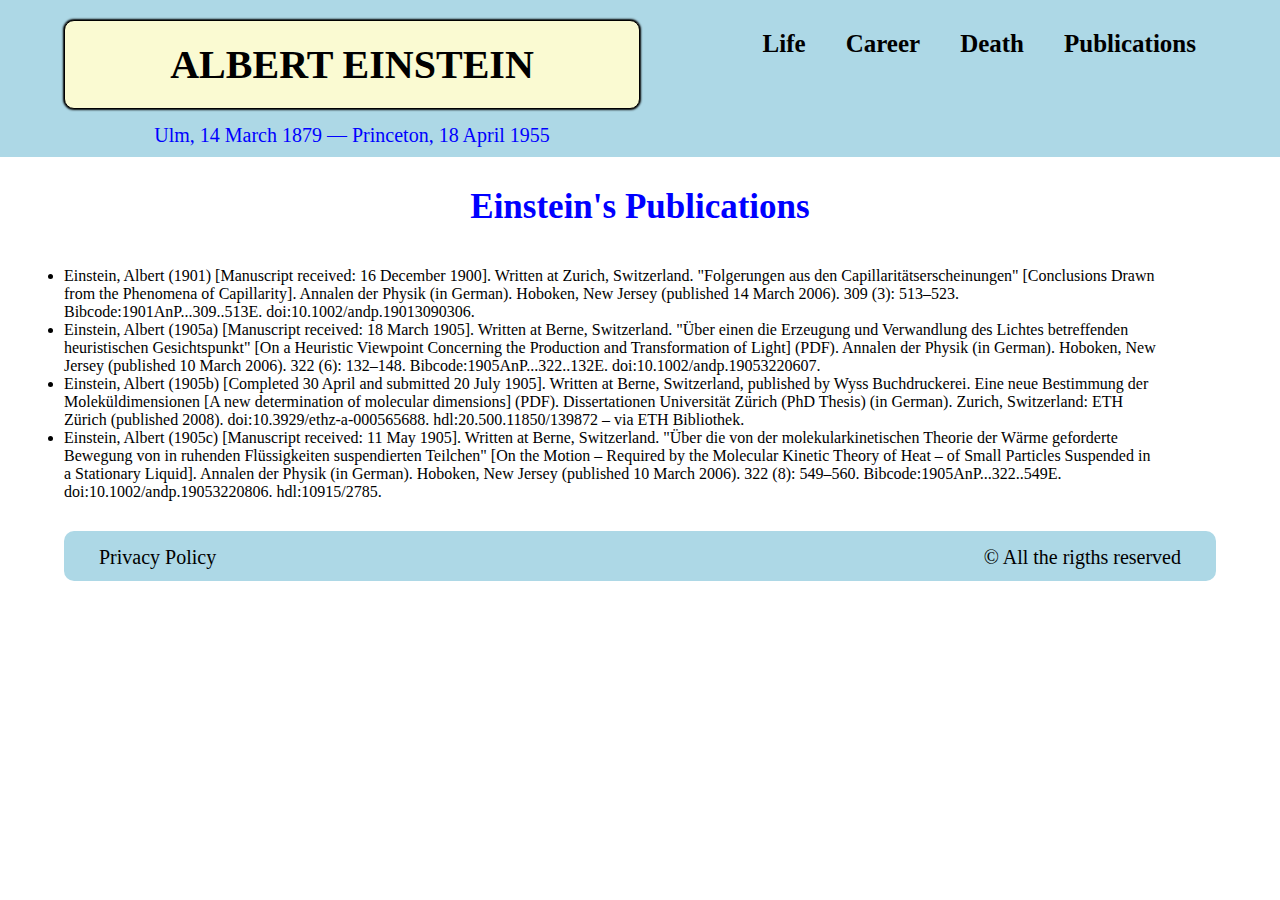
<file: publications.html>
<!DOCTYPE html>
<html>
<head>
    <meta charset="utf-8"/>
    <meta name="viewport" content="width=device-width, user-scalable=no"/>
    <title>Tribute Page</title>
    <link rel="stylesheet" type="text/css" href="./styles.css"/>
    <link rel="stylesheet" type="text/css" href="#"/>
</head>
<body>
    <header>
        <div id="head">
            <div class="organizer">
                <h1>Albert Einstein</h1>
                <p>Ulm, 14 March 1879 — Princeton, 18 April 1955</p>
            </div>
            <nav>
                <ul>
                    <li><b><a href="./index.html">Life</a></b></li>
                    <li><b><a href="./career.html">Career</a></b></li>
                    <li><b><a href="./death.html">Death</a></b></li>
                    <li><b><a href="./publications.html">Publications</a></b></li>
                </ul>
            </nav>
            
        </div> 
    </header>
    <div id="content"> 
    <h2>Einstein's Publications</h2>
    <section id="publications">
    <ul>
        <li>
            Einstein, Albert (1901) [Manuscript received: 16 December 1900]. Written at Zurich, Switzerland. "Folgerungen
            aus den Capillaritätserscheinungen" [Conclusions Drawn from the Phenomena of Capillarity]. Annalen der Physik
            (in German). Hoboken, New Jersey (published 14 March 2006). 309 (3): 513–523. Bibcode:1901AnP...309..513E.
            doi:10.1002/andp.19013090306.
        </li>
        <li>
            Einstein, Albert (1905a) [Manuscript received: 18 March 1905]. Written at Berne, Switzerland. "Über einen die
            Erzeugung und Verwandlung des Lichtes betreffenden heuristischen Gesichtspunkt" [On a Heuristic Viewpoint
            Concerning the Production and Transformation of Light] (PDF). Annalen der Physik (in German). Hoboken, New
            Jersey (published 10 March 2006). 322 (6): 132–148. Bibcode:1905AnP...322..132E. doi:10.1002/andp.19053220607.
        </li>
        <li>
            Einstein, Albert (1905b) [Completed 30 April and submitted 20 July 1905]. Written at Berne, Switzerland,
            published by Wyss Buchdruckerei. Eine neue Bestimmung der Moleküldimensionen [A new determination of molecular
            dimensions] (PDF). Dissertationen Universität Zürich (PhD Thesis) (in German). Zurich, Switzerland: ETH Zürich
            (published 2008). doi:10.3929/ethz-a-000565688. hdl:20.500.11850/139872 – via ETH Bibliothek.
        </li>
        <li>
            Einstein, Albert (1905c) [Manuscript received: 11 May 1905]. Written at Berne, Switzerland. "Über die von der
            molekularkinetischen Theorie der Wärme geforderte Bewegung von in ruhenden Flüssigkeiten suspendierten Teilchen"
            [On the Motion – Required by the Molecular Kinetic Theory of Heat – of Small Particles Suspended in a Stationary
            Liquid]. Annalen der Physik (in German). Hoboken, New Jersey (published 10 March 2006). 322 (8): 549–560.
            Bibcode:1905AnP...322..549E. doi:10.1002/andp.19053220806. hdl:10915/2785.
        </li>
    </ul>
    </section>
    <div class="clearfix"></div>
    </div>

    <footer>
        <p>Privacy Policy</p>
        <p>&copy; All the rigths reserved</p>
    </footer>
</body>

</html>
</file>
<file: styles.css>
*{
    margin: 0px;
    padding: 0px;
}

header{
    width: 100%;
    height: auto;
    margin: 0px auto;
    background-color: lightblue;
    display: flex;
    justify-content: center;
    flex-wrap: wrap;
}
#head{
    width: 90%;
    display: flex;
    justify-content: space-between;
    flex-wrap: wrap;
    
}
#head .organizer{
    flex: 1;
}
h1{
    background-color: lightgoldenrodyellow;
    font-size: 40px;
    color: black;
    text-transform: uppercase;
    text-align: center;
    padding: 20px;
    border: 1px solid black;
    box-shadow: 0px 0px 2px 1px black;
    border-radius: 10px;
    margin: 0px auto;
    margin-bottom: 5px;
    margin-top: 20px;
    
}
header p {
    font-size: 20px ;
    color: blue;
    
    padding: 10px;
    text-align: center;
}
nav{
    flex: 1;
    
}
nav > ul{
    display: flex;
    justify-content: end;
    margin-top: 20px;
    
}
nav > ul > li{
    list-style-type: none;
    margin: 10px;
}

nav > ul > li a{
    text-decoration: none;
    font-size: 25px;
    color: black;
    padding: 10px;
}
nav a:hover {
    color: blue;
}

/*content*/
#content{
    width: 90%;
    margin: 0px auto;
}
h2 {
    color: blue;
    font-size: 35px;
    text-align: center;
    margin-top: 30px;
    margin-bottom: 40px;
}
.sections {
    display: flex;
    flex-direction: column;
    align-items: flex-center;
}
section{
    margin-right: 15px;
    margin-bottom: 30px;
    display: flex;
    justify-content: space-between;
}
section p{
    flex: 2;
    font-size: 18px;
    width: 500px;
    margin: 30px;
}
#publications{
    float: none;
    clear: both;
    width: 95%;
}
img{
    flex: 1;
    width: 300px;
    height: 300px;
    border-radius: 15px;
}
footer{
    width: 90%;
    height: 50px;
    margin: 0px auto;
    background-color: lightblue ;
    display: flex;
    justify-content: space-between;
    border-radius: 10px;
}
footer p{
    font-size: 20px;
    padding: 15px;
    margin-left: 20px;
    margin-right: 20px;
}
</file>
